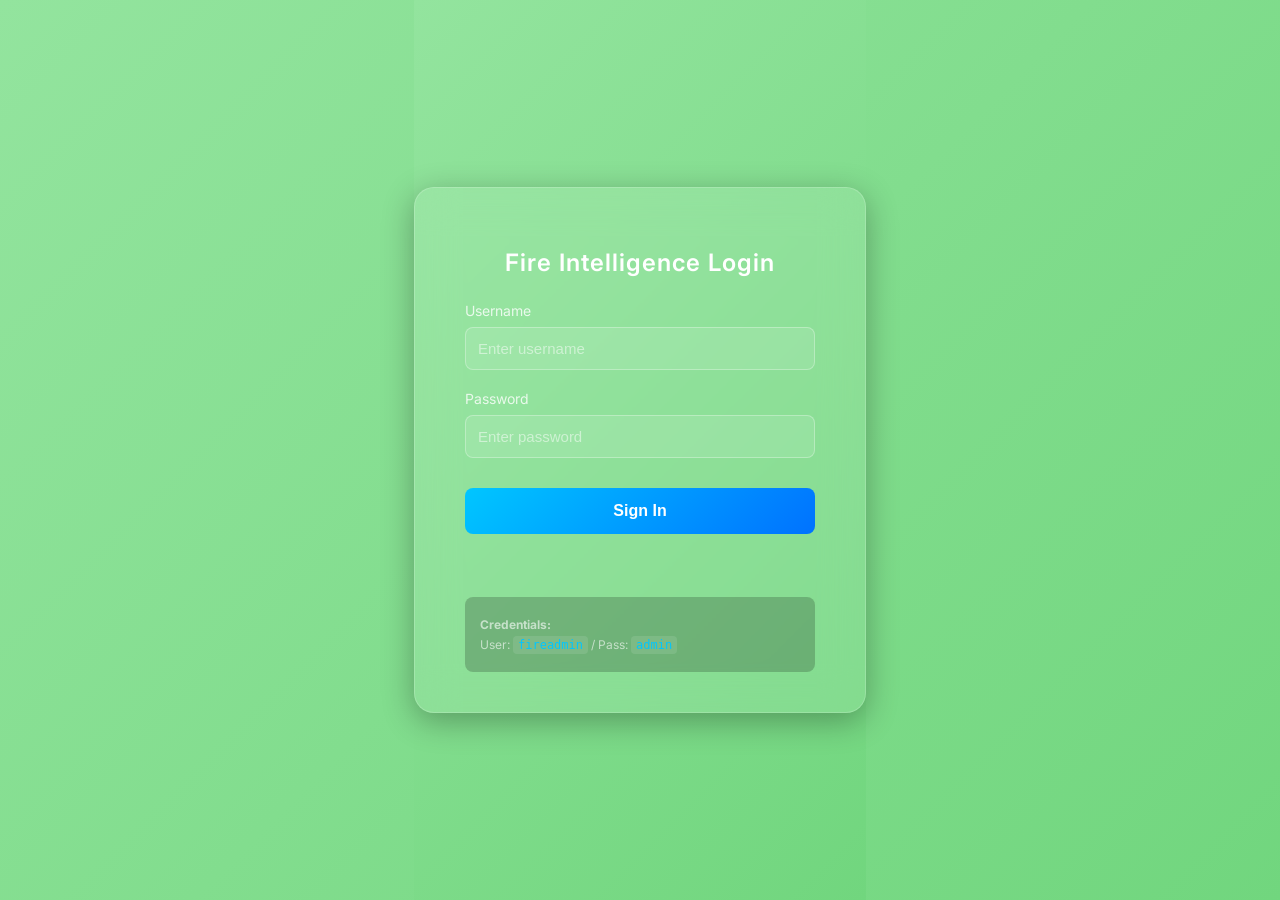
<file: index.html>
<!DOCTYPE html>
<html lang="en">
<head>
    <meta charset="UTF-8">
    <meta http-equiv="refresh" content="0; url=frontend/index.html">
    <title>Redirecting...</title>
    <script>
        window.location.href = "frontend/index.html";
    </script>
</head>
<body>
    <p>If you are not redirected, <a href="frontend/index.html">click here</a>.</p>
</body>
</html>
</file>
